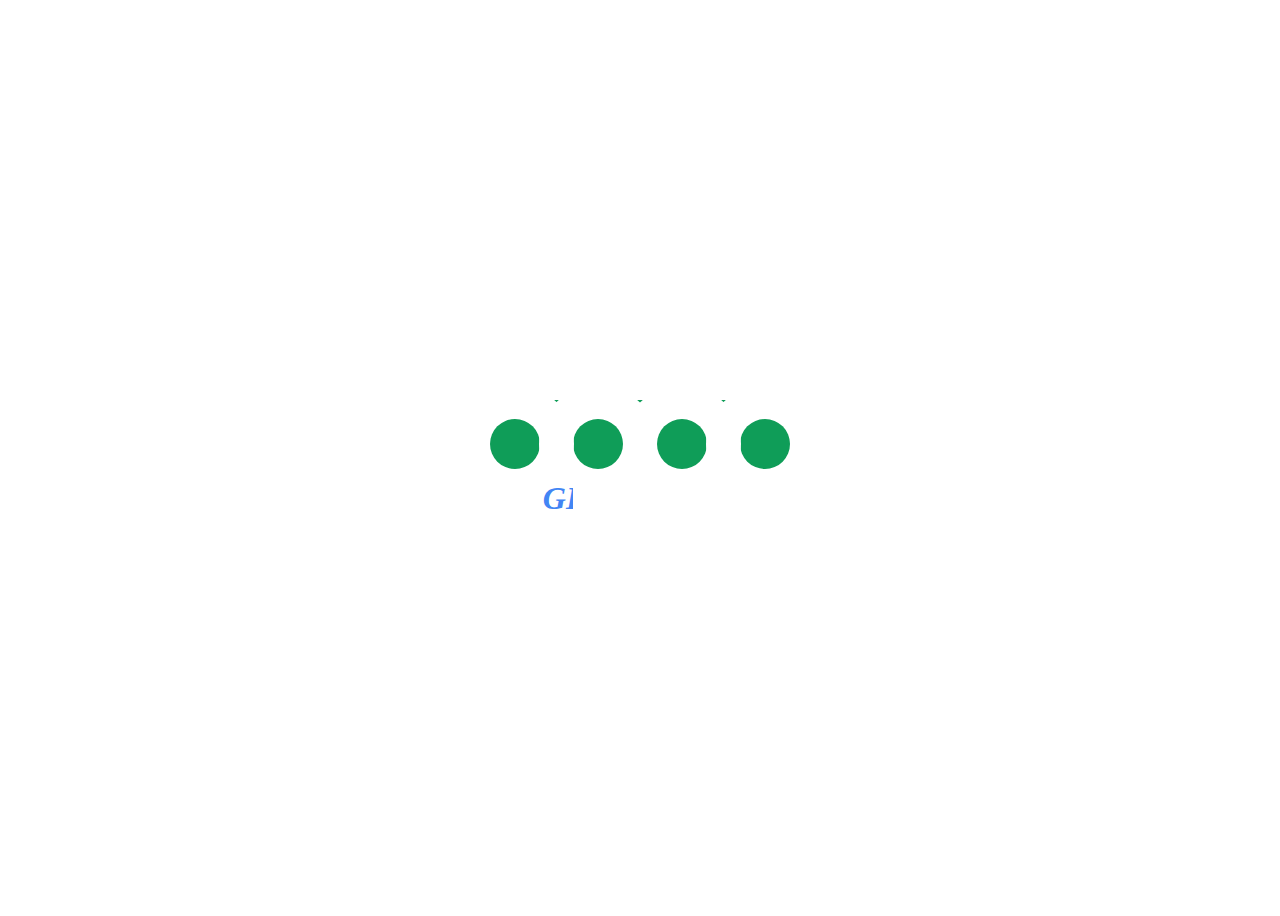
<file: LOADER/INDEX.html>
<!DOCTYPE html>
<html lang="en">
<head>
    <meta charset="UTF-8">
    <meta name="viewport" content="width=device-width, initial-scale=1.0">
    <link rel="stylesheet" href="style.css">
    <title>loader page</title>
</head>
<body>
    <div class="baseLayer">
        <div class="layer"></div>
        <div class="frame">
            <div class="container">
                <div class="circle"></div>
                <div class="circle"></div>
                <div class="circle"></div>
                <div class="circle"></div>
            </div>
            
        </div>
    </div>
    
    
        <div class="text_layer">
            <h1><i>GDG Algiers...</i></h1>
            <div class="whiteLayer"></div>
        </div>
        
    
</body>
</html>
</file>
<file: LOADER/style.css>
body{
    display: flex;
    flex-direction: column;
    justify-content: center;
    align-items: center;
    height: 100vh;
}
.baseLayer{
    position: relative;
    height: 80px;
    width: 300px;
    background-color: #F4B400;
    z-index: 0;
    border-radius: 10px;
}

.layer{
    position: absolute;
    background-color: #0F9D58;
    height: 100%;
    width: 100%;
    border-radius: 10px;
    animation: load 3s linear infinite;
    display: flex;
    flex-direction: row;
    justify-content: space-between;
    align-items: center;
    z-index: 1;
}

.frame {
    width: 100%;
    height: 100px;
    position: absolute;
    z-index: 2;
    top: -6px;
    /* Other styles for .frame */
}
.container{
    position: absolute;
    width: fit-content;
    display: flex;
    flex-direction: row;
    align-items: center;
    justify-content: space-between;
    background-color: rgba(255, 255, 255, 0);
    width: 300px;
    height: 100px;
}

.circle {
    width: 50px;
    height: 50px;
    border-radius: 50%;
    box-shadow: 0px 0px 0px 34px rgb(255 255 255);

}

.text_layer{
    position: relative;

}
h1{
    color: #4285F4;
    white-space: nowrap; 
    margin: 0 auto; 
    font-family: Cambria, Cochin, Georgia, Times, 'Times New Roman', serif;
}
.whiteLayer{
    height: 50px;
    width: 100%;
    margin-left: 30px;
    position: absolute;
    top: 0%;
    background-color: white;
    animation: write 3s forwards linear(0 0%, 0 1.8%, 0.01 3.6%, 0.03 6.35%, 0.07 9.1%, 0.13 11.4%, 0.19 13.4%, 0.27 15%, 0.34 16.1%, 0.54 18.35%, 0.66 20.6%, 0.72 22.4%, 0.77 24.6%, 0.81 27.3%, 0.85 30.4%, 0.88 35.1%, 0.92 40.6%, 0.94 47.2%, 0.96 55%, 0.98 64%, 0.99 74.4%, 1 86.4%, 1 100%) infinite;
}

@keyframes load {
    0% {
        width: 0%;
      }
      100% {
       
        width: 100%;
      }
}
@keyframes write {
    0%{ 
        width: 100%;
        left: 0;
    }
    20% {
        width: 80%;
        left: 20%;
    }40% {
        width: 60%;
        left: 40%;
    }60% {
        width: 40%;
        left: 60%;
    }
    80% {
        width: 20%;
        left: 80%;
    }
    100% {
        width: 0%;
        left: 100%;
    }
}
@keyframes circleLoad {
    0% {
        background-color: #42f45a;
    }
    100% {
        background-color: #f45a42;
    }
}
</file>
